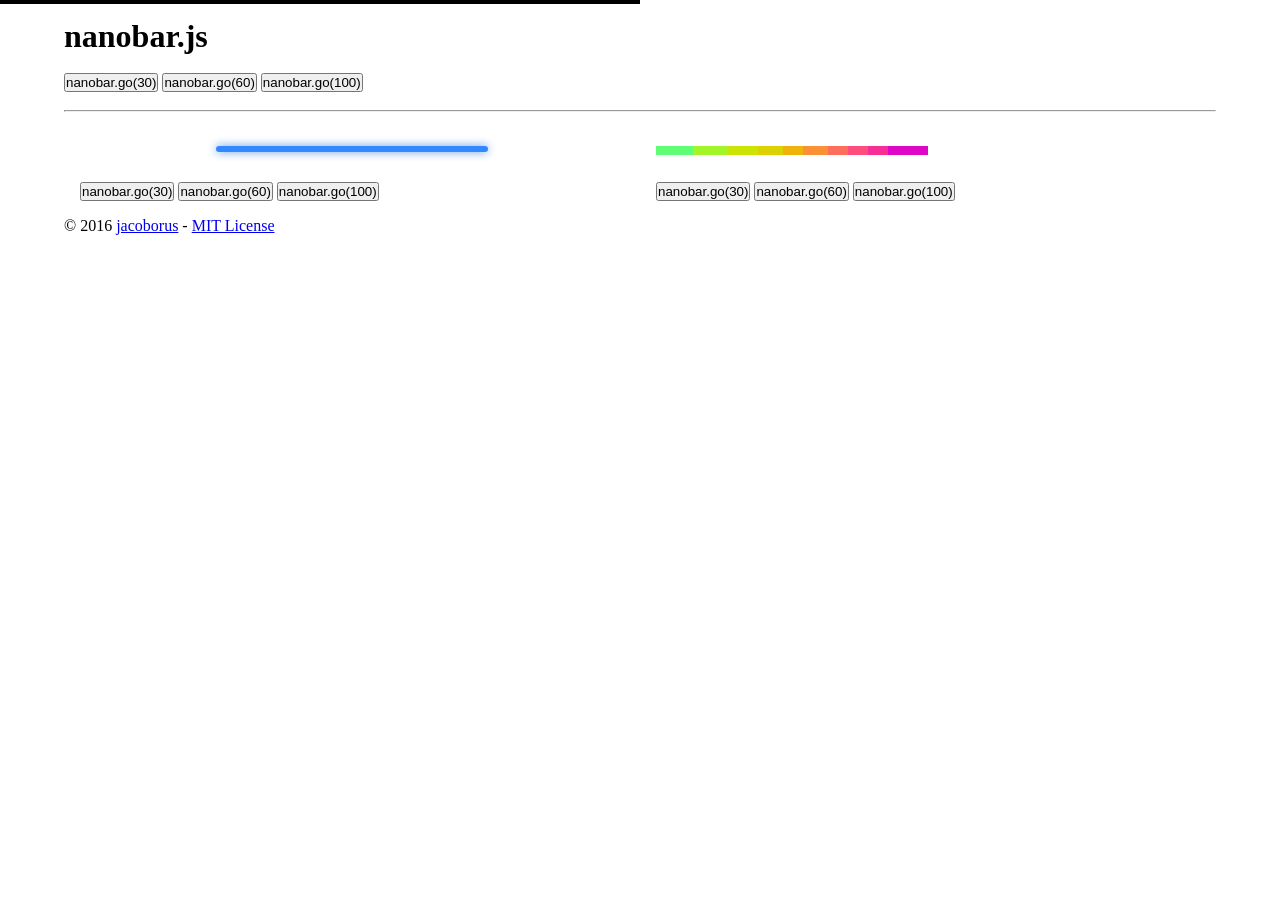
<file: nanobar-master/demos/demos.html>
<!DOCTYPE html>
<html class="no-js">
	<head>
		<meta charset="utf-8">
		<meta http-equiv="X-UA-Compatible" content="IE=edge,chrome=1">
		<title>nanobar.js</title>
		<meta name="description" content="nanobar.js - Very very lightweight progress bars">
		<style>
      * {
        margin:0;
        padding:0;
      }
      .container {
        margin:0 auto;
        max-width: 72em;
      }
      #color, #centered {
        padding: 1em;
        background: #fff;
        float: left;
        width: 50%;
        box-sizing: border-box;
      }
      #color .nanobar, #centered .nanobar {
        margin-bottom: 2em;
      }

      #color .nanobar .bar {
        background: #38f;
        border-radius: 4px;
        box-shadow: 0 0 10px #59d;
        height: 6px;
        margin: 0 auto;
      }
      #centered .nanobar .bar {
        background: url('img/rainbow.gif') 100%;
        height: 9px;
      }
    </style>
	</head>
	<body>


		<div class="container">
			<br>
			<h1 id="nanobar">nanobar.js</h1>
			<br>
			<div class="general-buttons">
				<button class="doc_go" onClick="simplebar.go(30)">nanobar.go(30)</button>
				<button class="doc_go" onClick="simplebar.go(60)">nanobar.go(60)</button>
				<button class="doc_go" onClick="simplebar.go(100)">nanobar.go(100)</button>
			</div>
			<br>
			<hr>
			<br>
      <section id="color">
        <button class="doc_go" onClick="colorbar.go(30)">nanobar.go(30)</button>
        <button class="doc_go" onClick="colorbar.go(60)">nanobar.go(60)</button>
        <button class="doc_go" onClick="colorbar.go(100)">nanobar.go(100)</button>
      </section>
      <section id="centered">
        <button class="doc_go" onClick="centeredbar.go(30)">nanobar.go(30)</button>
        <button class="doc_go" onClick="centeredbar.go(60)">nanobar.go(60)</button>
        <button class="doc_go" onClick="centeredbar.go(100)">nanobar.go(100)</button>
      </section>
			<p>© 2016 
        <a href="https://github.com/jacoborus">jacoborus</a> - 
        <a href="https://raw.github.com/jacoborus/nanobar/master/LICENSE">MIT License</a>
      </p>
		</div>

		<script src="../nanobar.js"></script>
		<script>
			var simplebar = new Nanobar();
			simplebar.go(50);
      var colorbar = new Nanobar({target: document.getElementById('color')});
			colorbar.go(50);
      var centeredbar = new Nanobar({target: document.getElementById('centered')});
			centeredbar.go(50);
		</script>
	</body>
</html>
</file>
